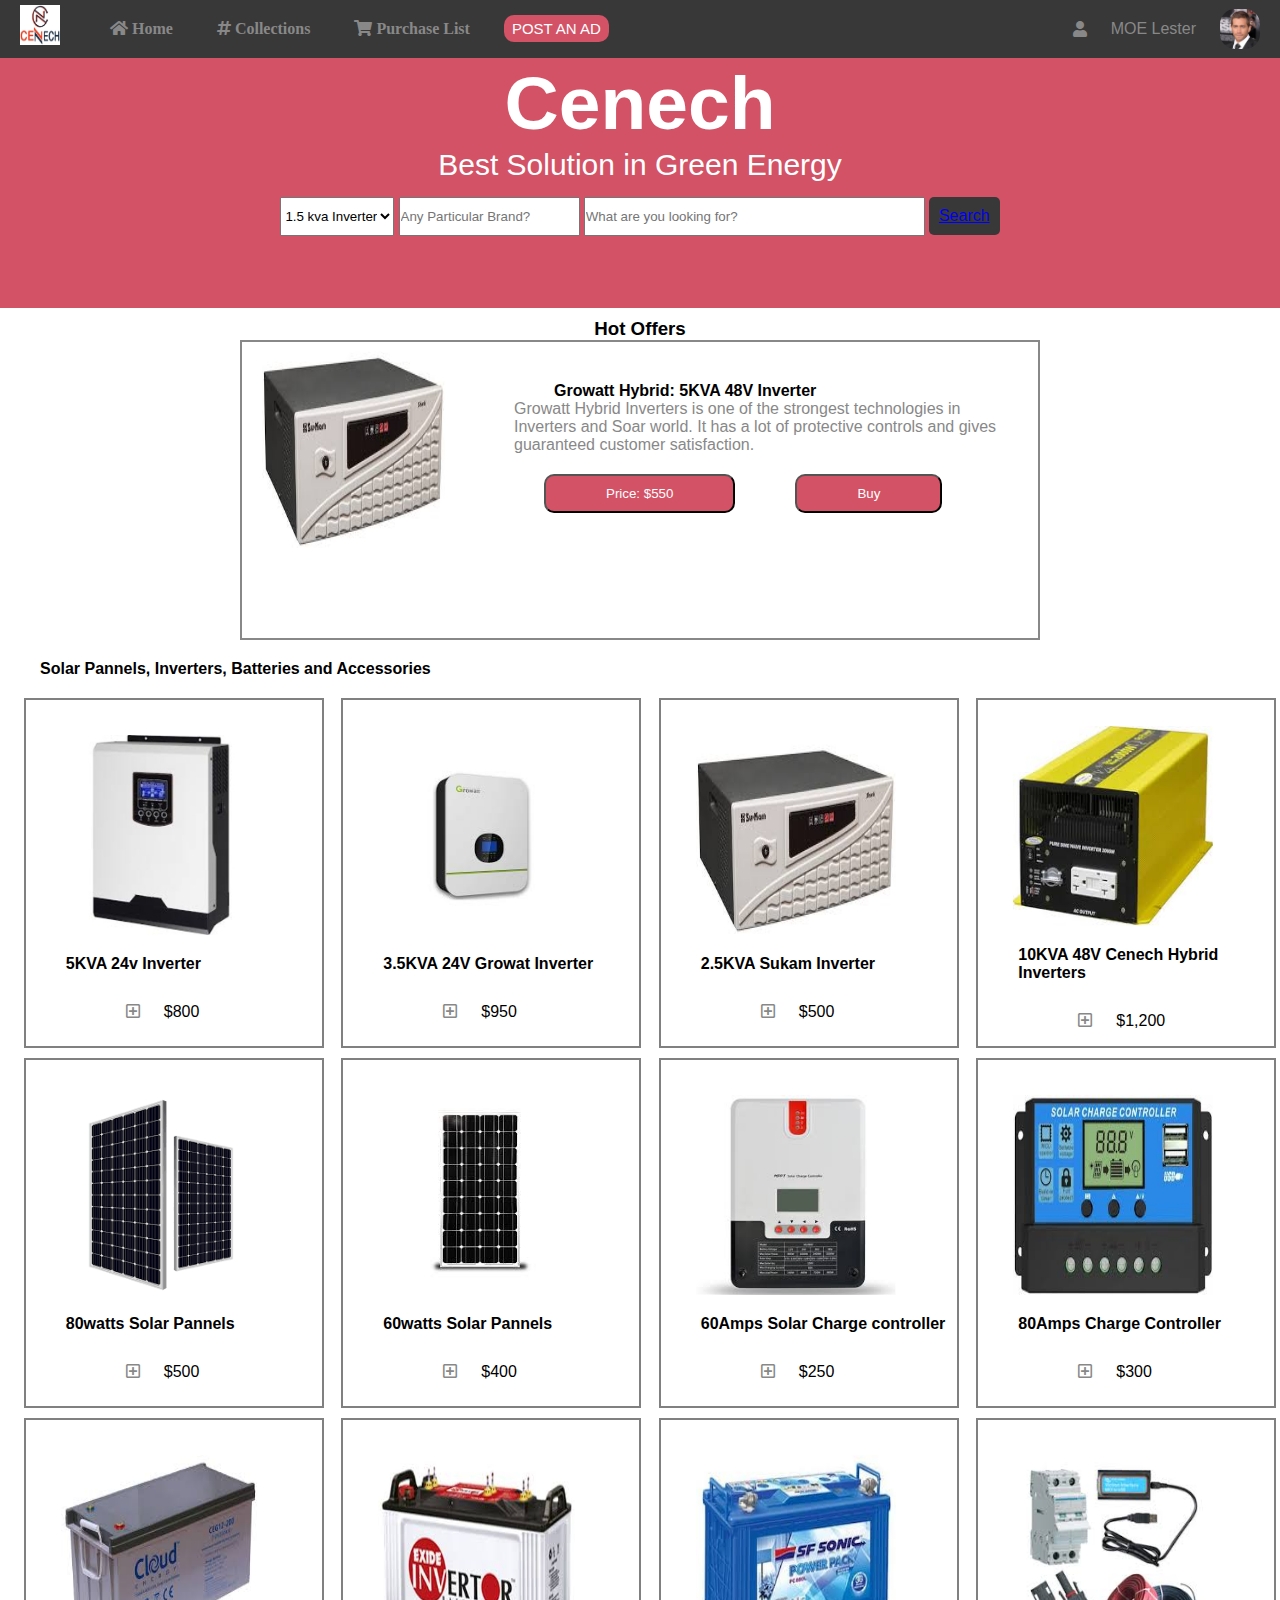
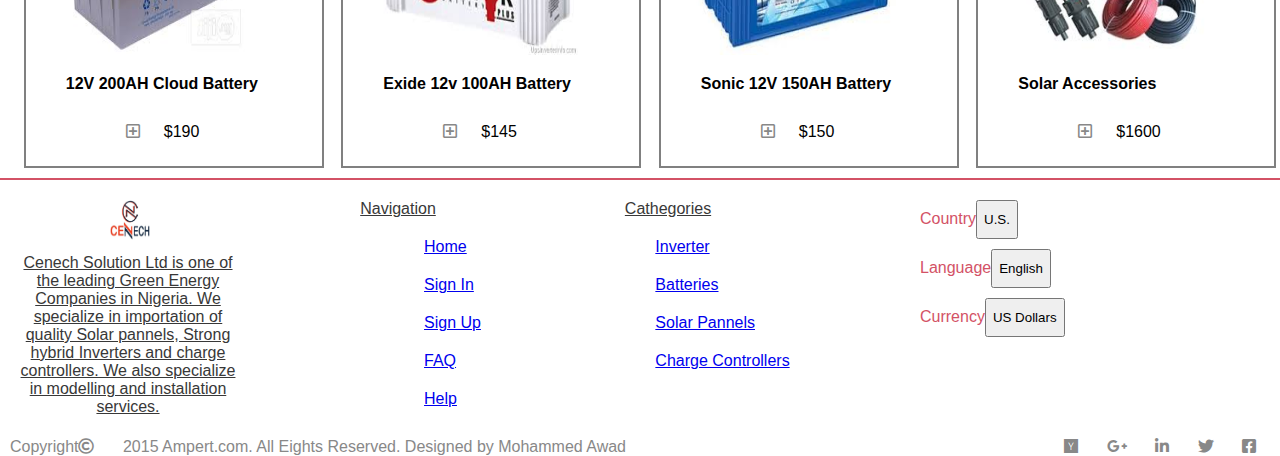
<file: index.html>
<!DOCTYPE html>
<html lang="en">
<head>
    <meta charset="UTF-8">
    <meta name="viewport" content="width=device-width, initial-scale=1.0">
    <link rel="stylesheet" href="style.css"> 
    <link rel="stylesheet" href="/css/all.css">
    <link rel="stylesheet" href="https://fonts.googleapis.com/css?family=Sofia">
    <title>Cenech Onlone Shop</title>
</head>
<body>
    <!--Main Nav Section-->
    <nav class="main-nav">
        <div class="nav-left">
            <div class="navlogo">
                <img src="/images/navlogo.jpeg" alt="Cenech Logo">
            </div>
            <nav>
                <ul>
                    <li ><a href="#" class="highlighted"><i class="fas fa-home"> Home</i></a></li>
                    <li><a href="#"><i class="fas fa-hashtag"> Collections</i></a></li>
                    <li><a href="#"><i class="fas fa-shopping-cart"> Purchase List</i></a></li>
                    <li><a href="#" class="nav-btn">POST AN AD</a></li>
              </ul>
            </nav>
        </div>
        <div class="nav-right">
            <i class="fas fa-user"></i>
            <p>MOE Lester</p>
            <img src="/images/user.jpg" alt="user">
        </div>
    </nav>
<!--Top Banner-->
    <div class="top-banner">
        <h1>Cenech</h1>
        <h3>Best Solution in Green Energy</h3>
        <div class="form-container">
            <form action="" class="form-format">
                <select name="Inverter Size" id="inverter-size">
                    <option value="1.5kva Inverter">1.5 kva Inverter</option>
                    <option value="2.5kva Inverter">2.5 kva Inverter</option>
                    <option value="3.5kva Inverter">3.5 kva Inverter</option>
                    <option value="10kva Inverter">10 kva Inverter</option>
                    <option value="20kva Inverter">20 kva Inverter</option>
                </select>
                <input type="text" placeholder="Any Particular Brand?" class="">
                <input type="text" placeholder="What are you looking for?" size="40">
                <button type="submit"><a href="search.html" target="-blank">Search</a></button>
            </form>
        </div>
    </div>
    <!--Main Section-->
    <div class="title"><h3>Hot Offers</h3></div>
    <div id="barner2">
        <div class="frame">
            <img src="/images/inverter3.jpeg">
            <div class="details">
                <div class="text">
                    <h4>Growatt Hybrid: 5KVA 48V Inverter</h4>
                    <p>Growatt Hybrid Inverters is one of the strongest 
                        technologies in Inverters and Soar world. It has a lot of 
                        protective controls and gives guaranteed customer satisfaction.</p>
                </div>
                <div class="button1">
                <button>Price: $550</button>
                <button class="hover">Buy</button>
                </div>
            </div>
        </div> 
    </div>
    <!--Body title-->
    <h4>Solar Pannels, Inverters, Batteries and Accessories</h4>
    <!--Showcase contents-->
    <section class="showcase">
        <div class="container">
            <div class="image-container">
                <img src="/images/inverter1.jpg" alt="solar pannel 1">
            </div> 
            <h4 class="content-title">5KVA 24v Inverter</h4>
            <div class="lower-items">
                <ul>
                    <li><i class="far fa-plus-square"></i></li>
                    <li>$800</li>
                </ul>
            </div>
        </div>
        <div class="container">
            <div class="image-container">
                <img src="/images/inverter2.jpeg" alt="solar pannel 1">
            </div> 
            <h4 class="content-title">3.5KVA 24V Growat Inverter</h4>
            <div class="lower-items">
                <ul>
                    <li><i class="far fa-plus-square"></i></li>
                    <li>$950</li>
                </ul>
            </div>
        </div> 
        <div class="container">
            <div class="image-container">
                <img src="images/inverter3.jpeg" alt="solar pannel 1">
            </div> 
            <h4 class="content-title">2.5KVA Sukam Inverter</h4>
            <div class="lower-items">
                <ul>
                    <li><i class="far fa-plus-square"></i></li>
                    <li>$500</li>
                </ul>
            </div>
        </div>   
        <div class="container">
            <div class="image-container">
                <img src="/images/inverter4.jpeg" alt="solar pannel 1">
            </div> 
            <h4 class="content-title">10KVA 48V Cenech Hybrid Inverters</h4>
            <div class="lower-items">
                <ul>
                    <li><i class="far fa-plus-square"></i></li>
                    <li>$1,200</li>
                </ul>
            </div>
        </div>  
        <div class="container">
            <div class="image-container">
                <img src="/images/pannel2.png" alt="solar pannel 1">
            </div> 
            <h4 class="content-title">80watts Solar Pannels</h4>
            <div class="lower-items">
                <ul>
                    <li><i class="far fa-plus-square"></i></li>
                    <li>$500</li>
                </ul>
            </div>
        </div>    
        <div class="container">
            <div class="image-container">
                <img src="/images/pannel1.jpeg" alt="solar pannel 1">
            </div> 
            <h4 class="content-title">60watts Solar Pannels</h4>
            <div class="lower-items">
                <ul>
                    <li><i class="far fa-plus-square"></i></li>
                    <li>$400</li>
                </ul>
            </div>
        </div>    
        <div class="container">
            <div class="image-container">
                <img src="/images/controller1.jpeg" alt="solar pannel 1">
            </div> 
            <h4 class="content-title">60Amps Solar Charge controller</h4>
            <div class="lower-items">
                <ul>
                    <li><i class="far fa-plus-square"></i></li>
                    <li>$250</li>
                </ul>
            </div>
        </div> 
        <div class="container">
            <div class="image-container">
                <img src="/images/controller2.jpeg" alt="solar pannel 1">
            </div> 
            <h4 class="content-title">80Amps Charge Controller</h4>
            <div class="lower-items">
                <ul>
                    <li><i class="far fa-plus-square"></i></li>
                    <li>$300</li>
                </ul>
            </div>
        </div>  
        <div class="container">
            <div class="image-container">
                <img src="/images/battery1.jpeg" alt="solar pannel 1">
            </div> 
            <h4 class="content-title">12V 200AH Cloud Battery</h4>
            <div class="lower-items">
                <ul>
                    <li><i class="far fa-plus-square"></i></li>
                    <li>$190</li>
                </ul>
            </div>
        </div>     
        <div class="container">
            <div class="image-container">
                <img src="/images/battery2.jpeg" alt="solar pannel 1">
            </div> 
            <h4 class="content-title">Exide 12v 100AH Battery</h4>
            <div class="lower-items">
                <ul>
                    <li><i class="far fa-plus-square"></i></li>
                    <li>$145</li>
                </ul>
            </div>
        </div>
        <div class="container">
            <div class="image-container">
                <img src="/images/battery3.jpeg" alt="solar pannel 1">
            </div> 
            <h4 class="content-title">Sonic 12V 150AH Battery</h4>
            <div class="lower-items">
                <ul>
                    <li><i class="far fa-plus-square"></i></li>
                    <li>$150</li>
                </ul>
            </div>
        </div>
        <div class="container">
            <div class="image-container">
                <img src="/images/accessories2.jpeg" alt="solar pannel 1">
            </div> 
            <h4 class="content-title">Solar Accessories</h4>
            <div class="lower-items">
                <ul>
                    <li><i class="far fa-plus-square"></i></li>
                    <li>$1600</li>
                </ul>
            </div>
        </div>
    </section>
    <!--footer-->
    <div class="footer">
        <div id="footer-left">
            <div class="footer-content">
                <img src="/images/navlogo.jpeg" alt="cenech">
                <p class="footer-text">Cenech Solution Ltd is one of the leading Green Energy Companies in Nigeria. We specialize in importation of quality Solar pannels, Strong hybrid Inverters and charge controllers. We also specialize in modelling and installation services.</p>
            </div>
        </div>
        <div id="footer-center">
            <div class="footer-content">
                <p>Navigation</p>
                <ul class="footer-content1">
                    <li><a href="#">Home</a></li>                      
                    <li><a href="#">Sign In</a></li>
                    <li><a href="#">Sign Up</a></li>
                    <li><a href="#">FAQ</a></li>
                    <li><a href="#">Help</a></li>
                </ul>
            </div>
            <div class="footer-content">
                <p>Cathegories</p>
                <ul class="footer-content1">                      
                    <li><a href="#">Inverter</a></li>
                    <li><a href="#">Batteries</a></li>
                    <li><a href="#">Solar Pannels</a></li>
                    <li><a href="#">Charge Controllers</a></li>
                </ul>
            </div>
        </div>
        <div id="footer-right">
            <div class="footer-content">
                <ul>
                    <li>Country<button>U.S.</button></li>
                    <li>Language<button>English</button></li>
                    <li>Currency<button>US Dollars</button></li>
                </ul>
            </div>
        </div>
    </div>
    <!--socials-->
    <div class="socials">
        <div class="copyright">
            <p>Copyright<i class="far fa-copyright"></i> 2015 Ampert.com. All Eights Reserved. Designed by Mohammed Awad</p>
        </div>
        <div class="connects">
            <a href="#"><i class="fab fa-y-combinator"></i></a>
            <a href="#"><i class="fab fa-google-plus-g"></i></a>
            <a href="#"><i class="fab fa-linkedin-in"></i></a>
            <a href="#"><i class="fab fa-twitter"></i></a>
            <a href="#"><i class="fab fa-facebook-square"></i></a>
        </div>
    </div>
</body>
</html>
</file>
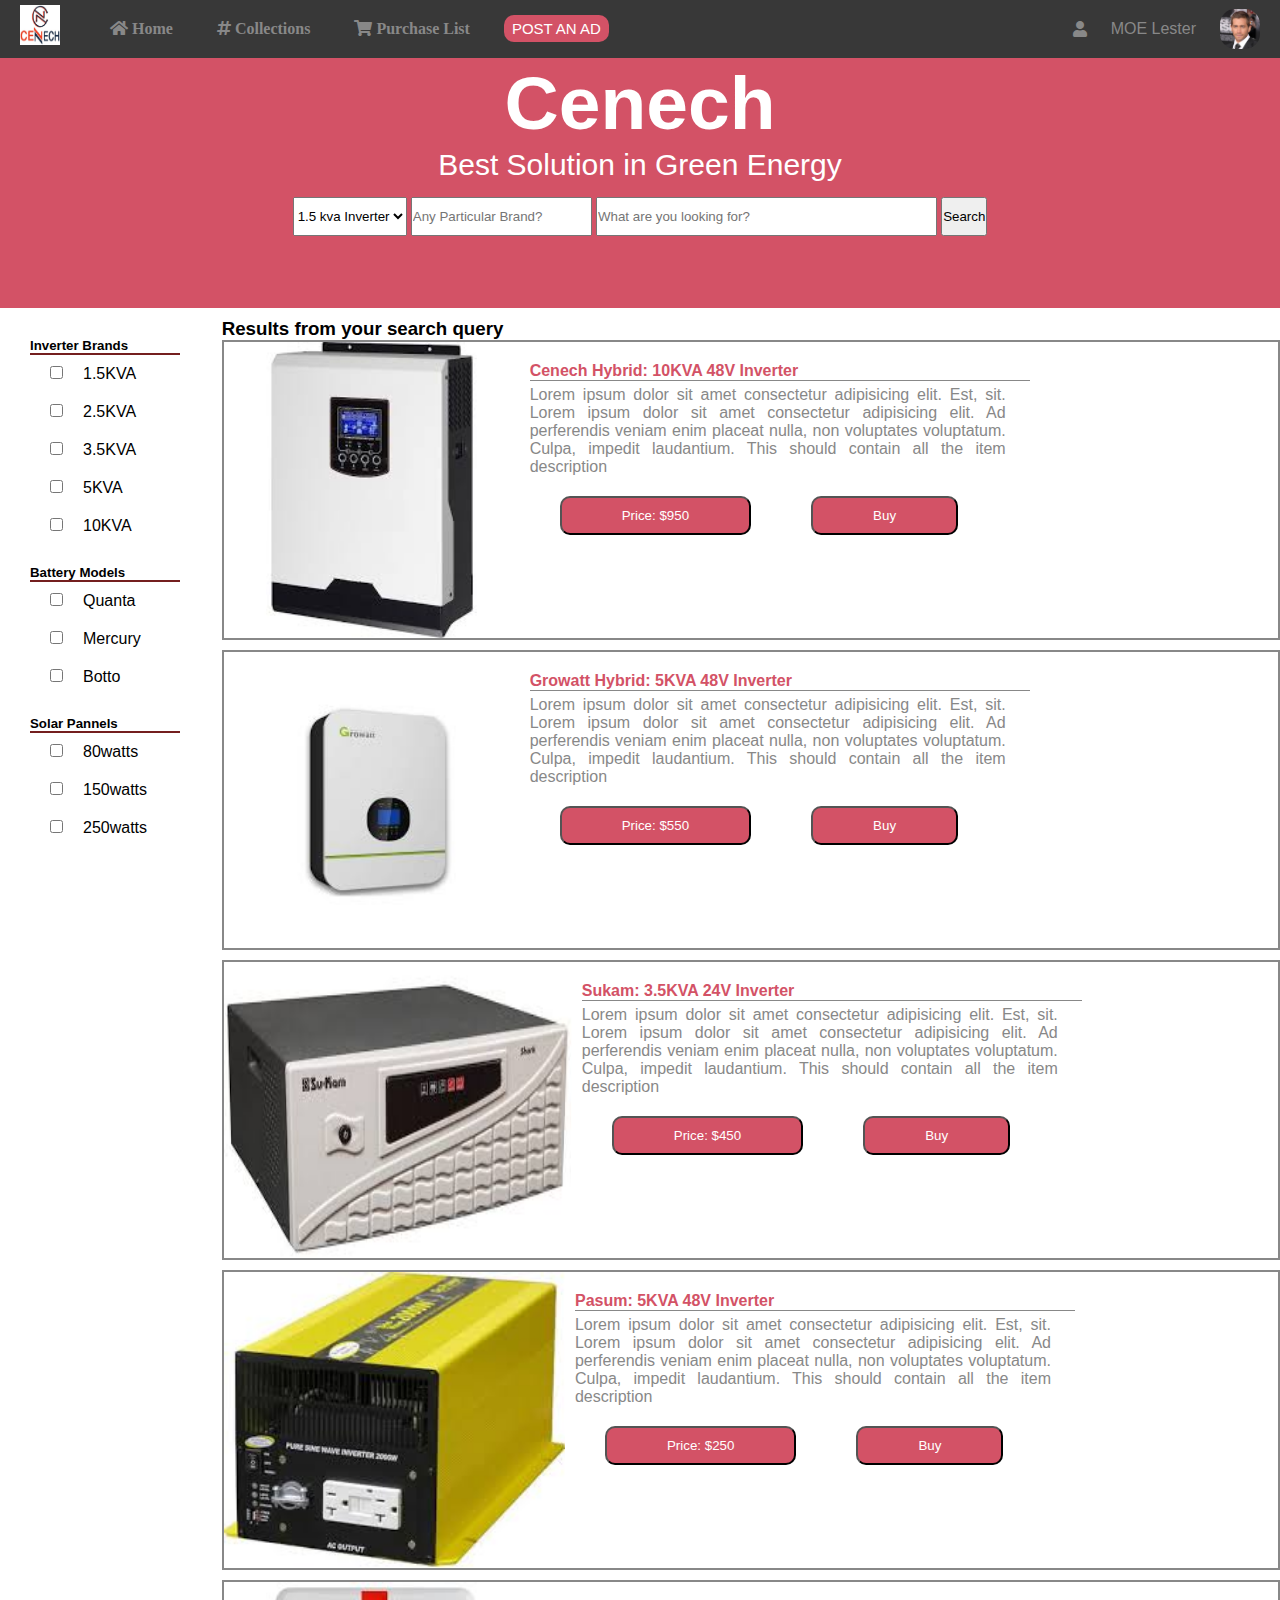
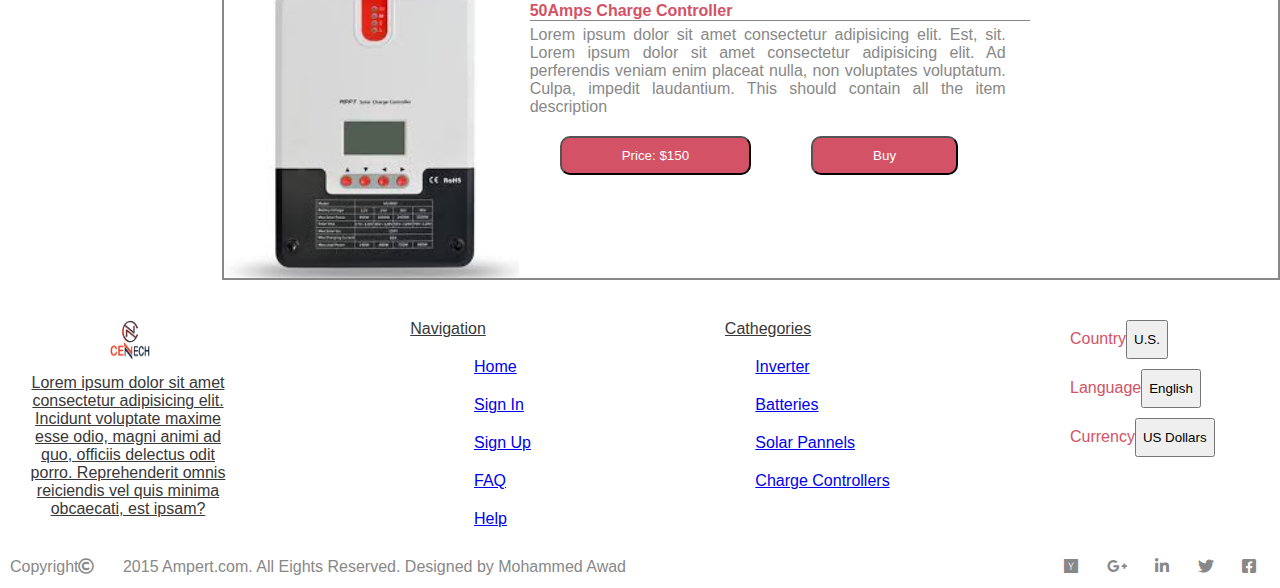
<file: search.html>
<!DOCTYPE html>
<html lang="en">
<head>
    <meta charset="UTF-8">
    <meta name="viewport" content="width=device-width, initial-scale=1.0">
    <link rel="stylesheet" href="search.css"> 
    <link rel="stylesheet" href="/css/all.css">
    <link rel="stylesheet" href="https://fonts.googleapis.com/css?family=Sofia">
    <title>Cenech search page</title>
</head>
<body>
    <!--Main Nav Section-->
    <nav class="main-nav">
        <div class="nav-left">
            <div class="navlogo">
                <img src="/images/navlogo.jpeg" alt="Cenech Logo">
            </div>
            <nav>
                <ul>
                    <li ><a href="#" class="highlighted"><i class="fas fa-home"> Home</i></a></li>
                    <li><a href="#"><i class="fas fa-hashtag"> Collections</i></a></li>
                    <li><a href="#"><i class="fas fa-shopping-cart"> Purchase List</i></a></li>
                    <li><a href="#" class="nav-btn">POST AN AD</a></li>
              </ul>
            </nav>
        </div>
        <div class="nav-right">
            <i class="fas fa-user"></i>
            <p>MOE Lester</p>
            <img src="/images/user.jpg" alt="user">
        </div>
    </nav>
<!--Top Banner-->
    <div class="top-banner">
        <h1>Cenech</h1>
        <h3>Best Solution in Green Energy</h3>
        <div class="form-container">
            <form action="" class="form-format">
                <select name="Inverter Size" id="inverter-size">
                    <option value="1.5kva Inverter">1.5 kva Inverter</option>
                    <option value="2.5kva Inverter">2.5 kva Inverter</option>
                    <option value="3.5kva Inverter">3.5 kva Inverter</option>
                    <option value="10kva Inverter">10 kva Inverter</option>
                    <option value="20kva Inverter">20 kva Inverter</option>
                </select>
                <input type="text" placeholder="Any Particular Brand?" class="">
                <input type="text" placeholder="What are you looking for?" size="40">
                <button type="submit">Search</button>
            </form>
        </div>
    </div>
<!--main body section-->
    <div class="main-container">
        <div id="aside">
            <div class="aside">
                <h5>Inverter Brands</h5>
                <div class="checkbox1">
                    <input type="checkbox" name="checkbox" id="1.5KVA"><span>1.5KVA</span>
                </div>
                <div class="checkbox1">
                    <input type="checkbox" name="checkbox" id="2.5KVA"><span>2.5KVA</span>
                </div>
                <div class="checkbox1">
                    <input type="checkbox" name="checkbox" id="3.5KVA"><span>3.5KVA</span>
                </div>
                <div class="checkbox1">
                    <input type="checkbox" name="checkbox" id="5KVA"><span>5KVA</span>
                </div>
                <div class="checkbox1">
                    <input type="checkbox" name="checkbox" id="10KVA"><span>10KVA</span>
                </div>
            </div>
            <div class="aside">
                <h5>Battery Models</h5>
                <div class="checkbox1">
                    <input type="checkbox" name="checkbox" id="quanta"><span>Quanta</span>
                </div>
                <div class="checkbox1">
                    <input type="checkbox" name="checkbox" id="mercury"><span>Mercury</span>
                </div>
                <div class="checkbox1">
                    <input type="checkbox" name="checkbox" id="botto"><span>Botto</span>
                </div>               
            </div>
            <div class="aside">
                <h5>Solar Pannels</h5>
                <div class="checkbox1">
                    <input type="checkbox" name="checkbox" id="80watts"><span>80watts</span>
                </div>
                <div class="checkbox1">
                    <input type="checkbox" name="checkbox" id="150watts"><span>150watts</span>
                </div>
                <div class="checkbox1">
                    <input type="checkbox" name="checkbox" id="250watts"><span>250watts</span>
                </div>
            </div>
        </div>
        <!--main body-->
        <div class="right-main">
            <div class="title"><h3>Results from your search query</h3></div>
            <!--item 1-->
            <div id="content1">
                <div class="frame">
                    <img src="/images/inverter1.jpeg">
                    <div class="details">
                        <div class="text">
                            <h4>Cenech Hybrid: 10KVA 48V Inverter</h4>
                            <p>Lorem ipsum dolor sit amet consectetur adipisicing elit. Est, sit. Lorem ipsum dolor sit amet consectetur adipisicing elit. Ad perferendis veniam enim placeat nulla, non voluptates voluptatum. Culpa, impedit laudantium. This should contain all the item description</p>
                        </div>
                        <div class="button1">
                        <button>Price: $950</button>
                        <button class="hover">Buy</button>
                        </div>
                    </div>
                </div> 
            </div>
            <div id="content1">
                <div class="frame">
                    <img src="/images/inverter2.jpeg">
                    <div class="details">
                        <div class="text">
                            <h4>Growatt Hybrid: 5KVA 48V Inverter</h4>
                            <p>Lorem ipsum dolor sit amet consectetur adipisicing elit. Est, sit. Lorem ipsum dolor sit amet consectetur adipisicing elit. Ad perferendis veniam enim placeat nulla, non voluptates voluptatum. Culpa, impedit laudantium. This should contain all the item description</p>
                        </div>
                        <div class="button1">
                        <button>Price: $550</button>
                        <button class="hover">Buy</button>                        </div>
                    </div>
                </div> 
            </div>
            <div id="content1">
                <div class="frame">
                    <img src="/images/inverter3.jpeg">
                    <div class="details">
                        <div class="text">
                            <h4>Sukam: 3.5KVA 24V Inverter</h4>
                            <p>Lorem ipsum dolor sit amet consectetur adipisicing elit. Est, sit. Lorem ipsum dolor sit amet consectetur adipisicing elit. Ad perferendis veniam enim placeat nulla, non voluptates voluptatum. Culpa, impedit laudantium. This should contain all the item description</p>
                        </div>
                        <div class="button1">
                        <button>Price: $450</button>
                        <button class="hover">Buy</button>                        </div>
                    </div>
                </div> 
            </div>
            <div id="content1">
                <div class="frame">
                    <img src="/images/inverter4.jpeg">
                    <div class="details">
                        <div class="text">
                            <h4>Pasum: 5KVA 48V Inverter</h4>
                            <p>Lorem ipsum dolor sit amet consectetur adipisicing elit. Est, sit. Lorem ipsum dolor sit amet consectetur adipisicing elit. Ad perferendis veniam enim placeat nulla, non voluptates voluptatum. Culpa, impedit laudantium. This should contain all the item description</p>
                        </div>
                        <div class="button1">
                        <button>Price: $250</button>
                        <button class="hover">Buy</button>                        </div>
                    </div>
                </div> 
            </div>
            <div id="content1">
                <div class="frame">
                    <img src="/images/controller1.jpeg">
                    <div class="details">
                        <div class="text">
                            <h4>50Amps Charge Controller</h4>
                            <p>Lorem ipsum dolor sit amet consectetur adipisicing elit. Est, sit. Lorem ipsum dolor sit amet consectetur adipisicing elit. Ad perferendis veniam enim placeat nulla, non voluptates voluptatum. Culpa, impedit laudantium. This should contain all the item description</p>
                        </div>
                        <div class="button1">
                        <button>Price: $150</button>
                        <button class="hover">Buy</button>                        </div>
                    </div>
                </div> 
            </div>
        </div>
    </div>
    <!--footer-->
        <div class="footer">
            <div class="footer-content">
                <img src="/images/navlogo.jpeg" alt="cenech">
                <p class="footer-text">Lorem ipsum dolor sit amet consectetur adipisicing elit. Incidunt voluptate maxime esse odio, magni animi ad quo, officiis delectus odit porro. Reprehenderit omnis reiciendis vel quis minima obcaecati, est ipsam?</p>
            </div>
            <div class="footer-content">
                <p>Navigation</p>
                <ul class="footer-content1">
                    <li><a href="#">Home</a></li>                      
                    <li><a href="#">Sign In</a></li>
                    <li><a href="#">Sign Up</a></li>
                    <li><a href="#">FAQ</a></li>
                    <li><a href="#">Help</a></li>
                </ul>
            </div>
            <div class="footer-content">
                <p>Cathegories</p>
                <ul class="footer-content1">                      
                    <li><a href="#">Inverter</a></li>
                    <li><a href="#">Batteries</a></li>
                    <li><a href="#">Solar Pannels</a></li>
                    <li><a href="#">Charge Controllers</a></li>
                </ul>
            </div>
            <div class="footer-content">
                <ul>
                    <li>Country<button>U.S.</button></li>
                    <li>Language<button>English</button></li>
                    <li>Currency<button>US Dollars</button></li>
                </ul>
            </div>
        </div>
        <!--socials-->
        <div class="socials">
            <div class="copyright">
                <p>Copyright<i class="far fa-copyright"></i> 2015 Ampert.com. All Eights Reserved. Designed by Mohammed Awad</p>
            </div>
            <div class="connects">
                <a href="#"><i class="fab fa-y-combinator"></i></a>
                <a href="#"><i class="fab fa-google-plus-g"></i></a>
                <a href="#"><i class="fab fa-linkedin-in"></i></a>
                <a href="#"><i class="fab fa-twitter"></i></a>
                <a href="#"><i class="fab fa-facebook-square"></i></a>
            </div>
        </div>
    </div>
</body>
</html>
</file>
<file: style.css>
*{
    box-sizing: border-box;
    padding: 0px;
    margin: 0px;
}
body{
    font-family: 'Franklin Gothic Medium', 'Arial Narrow', Arial, sans-serif;
    width: 100%;
    height: 100vh;
}
/*Main Nav section styling*/
.main-nav{
    background-color: #383838;
    width: 100%;
    height: auto;
    box-sizing: border-box;
    display: flex;
    justify-content: space-between;
}

/*left nav*/
img {
    width: 40px;
    height: 40px;
}
nav {
    width: 100%;
    height: 50px;
}
ul {
    padding: 0;
    margin: 0 0 0 100px;
    list-style: none;
}
li {
    float: left;
}
nav a{
    display: block;
    padding: 20px 10px;
    text-decoration: none;
    color: #888888;
    text-align: center;
}
.navlogo img {
    position: absolute;
    margin-top: 5px;
    margin-left: 20px;
}
.highlighted {
    color: #D35266;
}
.nav-btn {
    color: white;
    background-color: #D35266;
    padding: 5px 8px;
    margin: 15px 0 0 0px;
    font-size: 15px;
    border-radius: 10px;
}

/*right nav*/
.nav-right{
    display: flex;
    margin-right: 15px;
    padding: 5px 5px;
    justify-content: flex-end;
    align-items: center;
}
i{
    margin-right: 1.5rem;
    color: #888888;
}
p{
    margin-right: 1.5rem;
    color: #888888;
}
.nav-right img{
    border-radius: 15px;
}

/*Top Banner session*/
.top-banner{
    height: 250px;
    background-color: #d35266;
    font-size: 15px;
    align-items: center;
    justify-content: center;
}
.top-banner h1{
    font-size: 75px;
    font-family: 'Franklin Gothic Medium', 'Arial Narrow', Arial, sans-serif;
    margin-bottom: 0;
    font-weight: 800;
    line-height: 1.2;
    color: white;
    display: block;
    text-align: center;
}
.top-banner h3{
    font-size: 30px;
    font-family: 'Franklin Gothic Medium', 'Arial Narrow', Arial, sans-serif;
    margin-bottom: 15px;
    font-weight: 100;
    color: white;
    display: block;
    text-align: center;
}
.form-container{
    display: flex;
    justify-content: center;
    align-content: center;
}
.form-format input,select,button {
    padding: 10px 0px;
}
.form-format button {
    padding: 10px;
    background-color: #383838;
    color: white;
    font-size: 16px;
    border: none;
    border-radius: 5px;
}
/*Barner 2*/
.title {
    margin-top: 10px;
    width: auto;
}
.title h3 {
    font-family: 'Franklin Gothic Medium', 'Arial Narrow', Arial, sans-serif;
    font-weight: bold;
    text-align: center;
}
.form-format button {
   padding: 10px;
   background-color: #383838;
   color: white;
   font-size: 16px;
   border: none;
   border-radius: 5px;
}
/*Body title styling*/
h4  {
    margin-left: 40px;
    margin-top: 20px;
}
/*main body*/
#barner2 {
    grid-area: right-main;
    height: 300px;
    width: 800px;
    display: flex;
    margin: auto;
    border: 2px solid #888888;
    justify-content: center;
}
.frame {
    display: grid;
    grid-template-columns: 1fr 2fr;
    gap: 10px;
    box-sizing: border-box;
    grid-template-areas:
    "img details"
}
.text {
    margin-top: 40px;
}
#barner2 .frame img {
    width: 70%;
    height: 70%;
    padding: 0;
    margin-left: 20px;
}

#barner .frame .details {
    width: 500px;
    height: 240px;
    justify-content: center;
    text-align: justify;
    margin-top: 20px;
}
#barner .frame .details h4 {
    color: #D35266;
    margin-bottom: 5px;
    border-bottom: 1px solid #888888;
}
.button1 {
    display: flex;
    justify-content: last;
    
}
.button1 button {
    padding: 10px 60px;
    margin: 20px 30px;
    align-items: flex-end;
    background: #D35266;
    border-radius: 10px;
    color: white;
}
.button1 .hover:hover {
    cursor: pointer;
    color: #888888;
}

/*Showcase content styling*/
.showcase{
    display: grid;
    grid-template-columns: repeat(4, 1fr);
    gap: 10px;
    height: auto;
    margin-left: 20px;
    margin-top: 20px;
    margin-bottom: 10px;
}
.container{
    border: 2px solid gray;
    width: 300px;
    height: 350px;
    justify-content: center;
    align-content: center;
    justify-self: center;
}

.image-container {
    width: 300px;
    height: 200px;
    margin: 10px 10px;
}
.image-container img {
    width: 200px;
    height: 200px;
    margin-left: 25px;
}
.lower-items ul {
    padding-right: 50px;
    margin-top: 30px;
    background: #D35266;
}
.showcase h5{
    color: #D35266;
    float: left;
}
.lower-item ul{
    display: flex;
    justify-content: space-between;
}
/*footer styling*/
.footer{
    height: auto;
    width: auto;
    border: 5px bold red;
    display: grid;
    grid-template-columns: repeat(4,1fr);
    border-top: 2px solid #D35266;
}
.footer-content{
    width: 250px;
    height: auto;
    justify-items: center;
    justify-content: center;
    margin: 10px 10px;
 }
 .footer .footer-content img {
    justify-content: center;
    align-items: center;
    margin-left: 100px;
    margin-top: 10px;
}
.footer .footer-content p {
    align-items: center;
    text-align: justify;
    margin-left: 10px;
}
.footer-content1 {
    display: flex;
    flex-direction: column;
    margin-top: 10px;
    padding: 0;
}
.footer .footer-content p {
    text-align: center;
    margin-top: 10px;
    color: #383838;
    text-decoration: underline;
}
.footer .footer-content ul {
    text-decoration: none;
}
.footer-content1 li {
    padding: 10px 0;
    color: #383838; 
}
.footer-content .footer-content1 ul {
    justify-content: center;
    justify-items: center;
    margin-top: 20px 30px;
    padding: 0 0;
    color: #383838;
    text-decoration: none;
}
.footer-content ul button {
    padding: 10px 6px;
    margin-top: 10px;
}
.footer-content ul li {
    color: #D35266;
    margin-right: 5px;
    text-decoration: none;
}
#footer-center {
    display: grid;
    grid-template-columns: 1fr 1fr;
}
/*socials styling*/
.socials {
    display: flex;
    height: auto;
    width: auto;
    justify-content: space-between;
}
.copyright, .connects {
    margin-top: 10px;
    margin-left: 10px;
}
/*Media Querry*/
@media screen and (max-width:768px) 
{
    .top-banner {
        display: none;
    }
    .nav-right {
        display: none;
    }
    .frame {
        display: none;
        box-sizing: unset;
    }
    .showcase {
        grid-template-columns: repeat(2, 1fr);
    }
    #barner2 {
        display: none;
        border: none;
    }
    .title {
        display: none;
    }
    .footer {
        display: grid;
        margin-left: 250px;
        grid-template-columns: 1fr;
        border-top: none;
    }
    #footer-center {
        display: grid;
        grid-template-columns: 1fr;
    }
    .copyright {
        font-size: 10px;
        margin-left: 200px;
    }
    .connects {
        margin-left: 250px;
    }
    .socials {
        display: grid;
        grid-template-columns: 1fr;
        grid-template-areas:
        "copyright"
        "connects"
    }
}
</file>
<file: search.css>
*{
    box-sizing: border-box;
    padding: 0px;
    margin: 0px;
}
body{
    font-family: 'Franklin Gothic Medium', 'Arial Narrow', Arial, sans-serif;
    width: 100%;
    height: 100vh;
}
/*Main Nav section styling*/
.main-nav{
    background-color: #383838;
    width: 100%;
    height: auto;
    box-sizing: border-box;
    display: flex;
    justify-content: space-between;
}
img {
    width: 40px;
    height: 40px;
}
nav {
    width: 100%;
    height: 50px;
}
ul {
    padding: 0;
    margin: 0 0 0 100px;
    list-style: none;
}
li {
    float: left;
}
nav a{
    display: block;
    padding: 20px 10px;
    text-decoration: none;
    color: #888888;
    text-align: center;
}
.navlogo img {
    position: absolute;
    margin-top: 5px;
    margin-left: 20px;
}
.highlighted {
    color: #D35266;
}
.nav-btn {
    color: white;
    background-color: #D35266;
    padding: 5px 8px;
    margin: 15px 0 0 0px;
    font-size: 15px;
    border-radius: 10px;
}

/*right nav*/
.nav-right{
    display: flex;
    margin-right: 15px;
    padding: 5px 5px;
    justify-content: flex-end;
    align-items: center;
}
i{
    margin-right: 1.5rem;
    color: #888888;
}
p{
    margin-right: 1.5rem;
    color: #888888;
}
.nav-right img{
    border-radius: 15px;
}

/*Top Banner session*/
.top-banner{
    height: 250px;
    background-color: #d35266;
    font-size: 15px;
    align-items: center;
    justify-content: center;
}
.top-banner h1{
    font-size: 75px;
    font-family: 'Franklin Gothic Medium', 'Arial Narrow', Arial, sans-serif;
    margin-bottom: 0;
    font-weight: 800;
    line-height: 1.2;
    color: white;
    display: block;
    text-align: center;
}
.top-banner h3{
    font-size: 30px;
    font-family: 'Franklin Gothic Medium', 'Arial Narrow', Arial, sans-serif;
    margin-bottom: 15px;
    font-weight: 100;
    color: white;
    display: block;
    text-align: center;
}
.form-container{
    display: flex;
    justify-content: center;
    align-content: center;
}
.form-format input,select,button {
    padding: 10px 0px;
}
.form-format button a {
    padding: 10px;
    background-color: #383838;
    color: white;
    font-size: 16px;
    border: none;
    border-radius: 5px;
}
/*main body styling*/
.main-container {
    display: grid;
    gap: 10px;
    height: auto;
    width: 100%;
    grid-template-columns: 1fr 5fr;
    grid-template-areas:
    "aside right-main"
    "aside right-main" 
}
#aside { 
    grid-area: aside;
    padding: 10px 10px;
    margin-bottom: 20px 20px;
}
.aside{
    width: 150px;
    height: auto;
    margin-top: 20px;
    margin-left: 20px;
}
.checkbox1, span {
    margin-left: 20px;
    padding: 10px 0;
}
.aside h5 {
    border-bottom: 2px solid #741f1f;
}

/*main body*/

.title {
    margin-top: 10px;
    width: auto;
}
.title h3 {
    font-family: 'Franklin Gothic Medium', 'Arial Narrow', Arial, sans-serif;
    font-weight: bold;
}
/*right main items*/
#content1 {
    grid-area: right-main;
    height: 300px;
    width: auto;
    display: flex;
    margin-bottom: 10px;
    border: 2px solid #888888;
}
.frame {
    display: grid;
    grid-template-columns: 1fr 2fr;
    gap: 10px;
    box-sizing: border-box;
    grid-template-areas:
    "img details"
}
#content1 .frame img {
    width: 100%;
    height: 100%;
    padding: 0;
    margin: 0;
}
#content1 .frame .details {
    width: 500px;
    height: 240px;
    justify-content: center;
    text-align: justify;
    margin-top: 20px;
}
#content1 .frame .details h4 {
    color: #D35266;
    margin-bottom: 5px;
    border-bottom: 1px solid #888888;
}
.button1 {
    display: flex;
    justify-content: last;
    
}
.button1 button {
    padding: 10px 60px;
    margin: 20px 30px;
    align-items: flex-end;
    background: #D35266;
    border-radius: 10px;
    color: white;
}
.button1 .hover:hover {
    cursor: pointer;
    color: #888888;
}

/*footer styling*/
.footer{
    height: auto;
    width: auto;
    border: 5px bold red;
    display: grid;
    grid-template-columns: repeat(4,1fr);
}
.footer-content{
    width: 250px;
    height: auto;
    justify-items: center;
    justify-content: center;
    margin: 10px 10px;
 }
 .footer .footer-content img {
    justify-content: center;
    align-items: center;
    margin-left: 100px;
    margin-top: 10px;
}
.footer .footer-content p {
    align-items: center;
    text-align: justify;
    margin-left: 10px;
}
.footer-content1 {
    display: flex;
    flex-direction: column;
    margin-top: 10px;
    padding: 0;
}
.footer .footer-content p {
    text-align: center;
    margin-top: 10px;
    color: #383838;
    text-decoration: underline;
}
.footer .footer-content ul {
    text-decoration: none;
}
.footer-content1 li {
    padding: 10px 0;
    color: #383838; 
}
.footer-content .footer-content1 ul {
    justify-content: center;
    justify-items: center;
    margin-top: 20px 30px;
    padding: 0 0;
    color: #383838;
    text-decoration: none;
}
.footer-content ul button {
    padding: 10px 6px;
    margin-top: 10px;
}
.footer-content ul li {
    color: #D35266;
    margin-right: 5px;
    text-decoration: none;
}
/*socials styling*/
.socials {
    display: flex;
    height: 40px;
    width: auto;
    justify-content: space-between;
}
.copyright, .connects{
    margin-top: 10px;
    margin-left: 10px;
}
/*Media Querry*/
@media screen and (max-width:768px) 
{
    .top-banner {
        display: none;
    }
    .nav-right {
        display: none;
    }
    .main-container {
        display: grid;
        grid-template-columns: 1fr;
    }
    #aside {
        display: none;
    }
    .footer {
        display: grid;
        margin-left: 250px;
        grid-template-columns: 1fr;
        border-top: none;
    }
    #footer-center {
        display: grid;
        grid-template-columns: 1fr;
    }
    .copyright {
        font-size: 10px;
        margin-left: 200px;
    }
    .connects {
        margin-left: 250px;
    }
    .socials {
        display: grid;
        grid-template-columns: 1fr;
        grid-template-areas:
        "copyright"
        "connects"
    }
}
</file>
